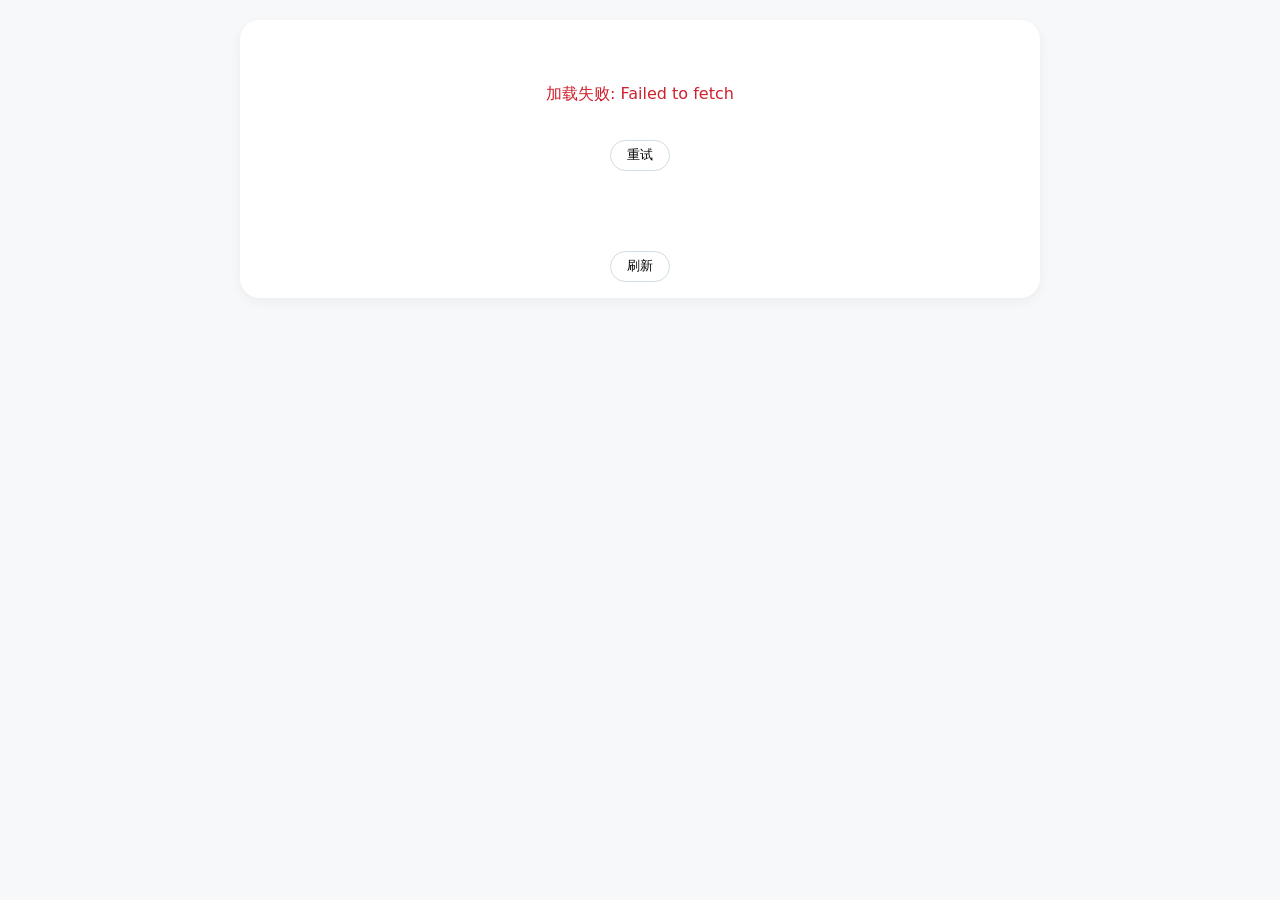
<file: index.html>
<!DOCTYPE html>
<html lang="zh-CN">
<head>
    <meta charset="UTF-8">
    <meta name="viewport" content="width=device-width, initial-scale=1.0, user-scalable=yes">
    <title>仓库列表</title>
    <style>
        * {
            box-sizing: border-box;
        }
        body {
            font-family: system-ui, -apple-system, 'Segoe UI', Roboto, 'Helvetica Neue', sans-serif;
            background: #f6f8fa;
            margin: 0;
            padding: 20px;
            color: #1f2328;
        }
        .container {
            max-width: 800px;
            margin: 0 auto;
            background: white;
            border-radius: 20px;
            box-shadow: 0 4px 12px rgba(0,0,0,0.05);
            overflow: hidden;
            padding: 16px 20px;
        }
        .repo-grid {
            display: flex;
            flex-direction: column;
            gap: 6px;
        }
        .repo-card {
            border-bottom: 1px solid #eef2f5;
        }
        .repo-card:last-child {
            border-bottom: none;
        }
        .repo-link {
            display: block;
            padding: 12px 8px;
            text-decoration: none;
            color: #0969da;
            font-weight: 500;
            font-family: 'SF Mono', 'JetBrains Mono', monospace;
            font-size: 0.95rem;
            transition: background 0.1s ease;
        }
        .repo-link:hover {
            background: #f6f8fa;
        }
        .loading-state, .empty-state, .error-state {
            text-align: center;
            padding: 48px 20px;
            color: #6e7781;
        }
        .error-state {
            color: #cf222e;
        }
        .refresh-btn {
            background: none;
            border: 1px solid #cfdde6;
            border-radius: 30px;
            padding: 6px 16px;
            font-size: 0.8rem;
            cursor: pointer;
            background: white;
            margin-top: 16px;
        }
        .refresh-btn:hover {
            background: #f0f3f6;
        }
        .footer-refresh {
            text-align: center;
            margin-top: 16px;
        }
    </style>
</head>
<body>
<div class="container">
    <div id="repoList" class="repo-grid">
        <div class="loading-state">加载中...</div>
    </div>
    <div class="footer-refresh">
        <button class="refresh-btn" id="refreshBtn">刷新</button>
    </div>
</div>

<script>
    (function() {
        const USERNAME = 'husky1919';
        const GITHUB_API_REPOS = `https://api.github.com/users/${USERNAME}/repos?per_page=100&sort=updated&type=all`;
        
        const repoContainer = document.getElementById('repoList');
        const refreshBtn = document.getElementById('refreshBtn');
        
        let allRepos = [];
        let isLoading = false;
        
        function setLoading() {
            if (isLoading) return;
            isLoading = true;
            repoContainer.innerHTML = `<div class="loading-state">加载中...</div>`;
        }
        
        function setError(errMsg) {
            repoContainer.innerHTML = `<div class="error-state">加载失败: ${errMsg}<br><br><button class="refresh-btn" id="retryBtn">重试</button></div>`;
            const retryBtn = document.getElementById('retryBtn');
            if (retryBtn) retryBtn.addEventListener('click', () => loadAllRepositories());
            isLoading = false;
        }
        
        function setEmpty() {
            repoContainer.innerHTML = `<div class="empty-state">暂无仓库</div>`;
            isLoading = false;
        }
        
        function buildPagesUrl(repoName) {
            if (repoName === `${USERNAME}.github.io`) {
                return `https://${USERNAME}.github.io/`;
            }
            return `https://${USERNAME}.github.io/${encodeURIComponent(repoName)}/`;
        }
        
        function renderRepoList() {
            if (!allRepos.length) {
                setEmpty();
                return;
            }
            
            const fragment = document.createDocumentFragment();
            allRepos.forEach(repo => {
                const card = document.createElement('div');
                card.className = 'repo-card';
                
                const link = document.createElement('a');
                link.className = 'repo-link';
                link.href = buildPagesUrl(repo.name);
                link.target = '_blank';
                link.rel = 'noopener noreferrer';
                link.textContent = repo.name;
                
                card.appendChild(link);
                fragment.appendChild(card);
            });
            
            repoContainer.innerHTML = '';
            repoContainer.appendChild(fragment);
            isLoading = false;
        }
        
        async function loadAllRepositories() {
            allRepos = [];
            isLoading = true;
            setLoading();
            
            try {
                const reposResponse = await fetch(GITHUB_API_REPOS, {
                    headers: { 'Accept': 'application/vnd.github.v3+json' }
                });
                
                if (!reposResponse.ok) {
                    let errDetail = `HTTP ${reposResponse.status}`;
                    if (reposResponse.status === 403) {
                        errDetail = 'API 限制，请稍后再试';
                    } else if (reposResponse.status === 404) {
                        errDetail = '用户不存在';
                    }
                    throw new Error(errDetail);
                }
                
                const repos = await reposResponse.json();
                if (!Array.isArray(repos) || repos.length === 0) {
                    setEmpty();
                    isLoading = false;
                    return;
                }
                
                const publicRepos = repos.filter(repo => !repo.private);
                
                if (publicRepos.length === 0) {
                    setEmpty();
                    isLoading = false;
                    return;
                }
                
                publicRepos.sort((a, b) => a.name.localeCompare(b.name));
                
                allRepos = publicRepos.map(repo => ({
                    name: repo.name
                }));
                
                renderRepoList();
                isLoading = false;
                
            } catch (err) {
                console.error(err);
                setError(err.message || '网络错误');
                isLoading = false;
            }
        }
        
        function handleRefresh() {
            if (isLoading) return;
            loadAllRepositories().catch(() => {});
        }
        
        refreshBtn.addEventListener('click', handleRefresh);
        
        loadAllRepositories();
    })();
</script>
</body>
</html>
</file>
